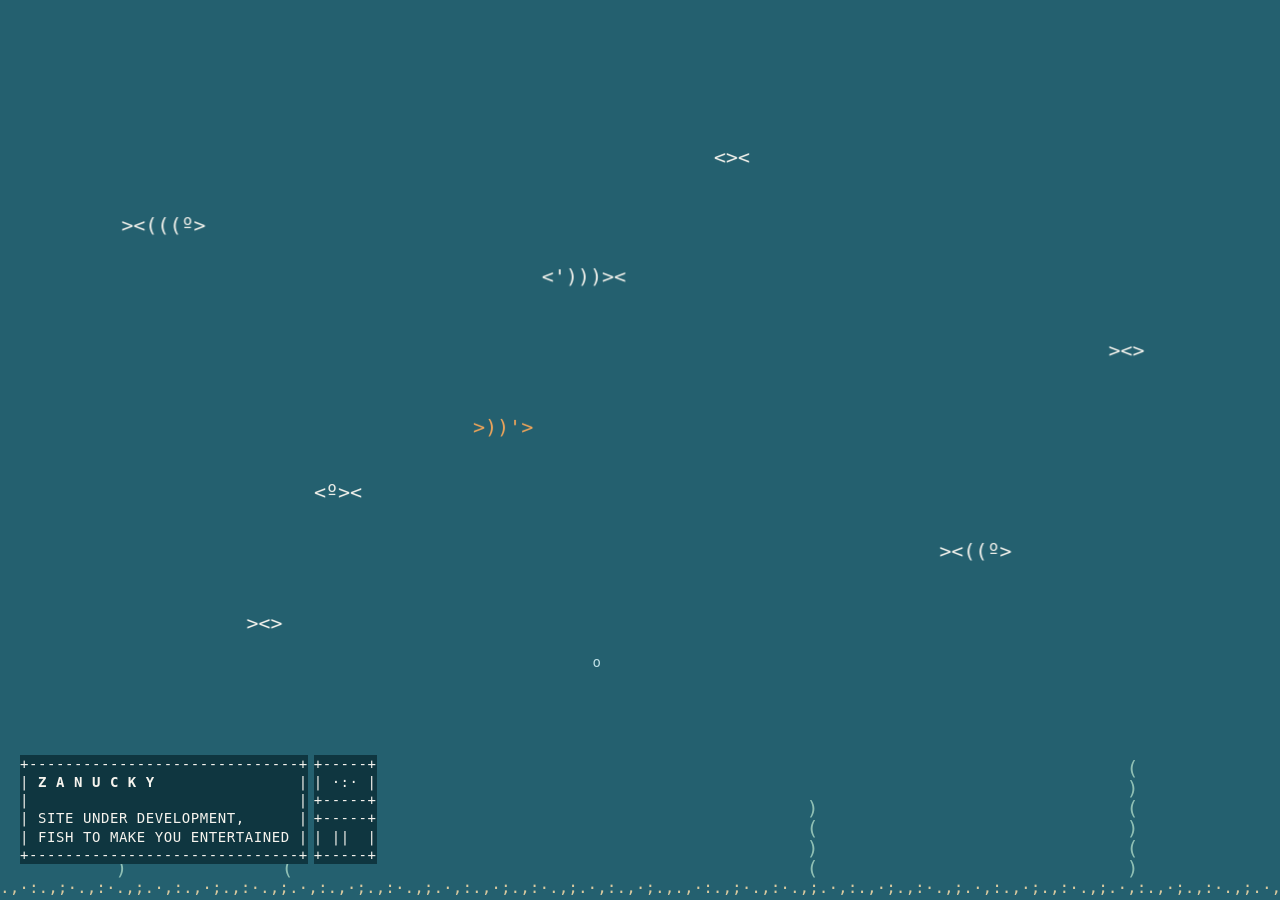
<file: index.html>
<!doctype html>
<html lang="en">
    <head>
        <meta charset="utf-8" />
        <meta name="viewport" content="width=device-width,initial-scale=1" />
        <meta
            name="description"
            content="Zanucky, technical PM and developer. The site is being rebuilt."
        />
        <meta name="theme-color" content="#24606f" />
        <title>Zanucky</title>
        <link rel="stylesheet" href="assets/css/style.css" />
        <script src="assets/js/main.js" defer></script>
    </head>
    <body>
        <main
            class="tank"
            id="tank"
            role="img"
            aria-label="An ASCII aquarium with fish swimming"
        >
            <span class="fish" style="left: 8%; top: 24%">&gt;&lt;(((º&gt;</span>
            <span class="fish" style="left: 58%; top: 16%">&gt;&lt;&gt;</span>
            <span class="fish koi" style="left: 34%; top: 46%">&gt;))'&gt;</span>
            <span class="fish" style="left: 72%; top: 60%">&gt;&lt;((º&gt;</span>
            <span class="fish" style="left: 16%; top: 68%">&gt;&lt;&gt;</span>
            <span class="fish" style="left: 44%; top: 30%">&gt;&lt;((('&gt;</span>
            <span class="fish" style="left: 84%; top: 38%">&gt;&lt;&gt;</span>
            <span class="fish" style="left: 26%; top: 54%">&gt;&lt;º&gt;</span>
            <span class="weed" style="left: 9%">)
(
)
(
)</span>
            <span class="weed" style="left: 22%">(
)
(</span>
            <span class="weed" style="left: 63%">)
(
)
(</span>
            <span class="weed" style="left: 88%">(
)
(
)
(
)</span>
            <span class="sand">.,·:.,;·.,:·.,;.·,:.,·;.,:·.,;.·,:.,·;.,:·.,;.·,:.,·;.,:·.,;.·,:.,·;.,.,·:.,;·.,:·.,;.·,:.,·;.,:·.,;.·,:.,·;.,:·.,;.·,:.,·;.,:·.,;.·,:.,·;.,.,·:.,;·.,:·.,;.·,:.,·;.,:·.,;.·,:.,·;.,:·.,;.·,:.,·;.,:·.,;.·,:.,·;.,.,·:.,;·.,:·.,;.·,:.,·;.,:·.,;.·,:.,·;.,:·.,;.·,:.,·;.,:·.,;.·,:.,·;.,</span>
        </main>
        <footer class="card">
            <div>
                <h1 class="sr-only">Zanucky</h1>
                <p class="sr-only">
                    Site under development, fish to make you entertained.
                </p>
                <pre aria-hidden="true">+------------------------------+
| <b>Z A N U C K Y</b>                |
|                              |
| SITE UNDER DEVELOPMENT,      |
| FISH TO MAKE YOU ENTERTAINED |
+------------------------------+</pre>
            </div>
            <div class="tools">
                <button
                    type="button"
                    id="feed"
                    title="Fish food (1)"
                    aria-label="Feed the fish"
                    aria-keyshortcuts="1"
                ><pre aria-hidden="true">+-----+
| ·:· |
+-----+</pre></button>
                <button
                    type="button"
                    id="toggle"
                    title="Pause (2)"
                    aria-label="Pause the fish"
                    aria-keyshortcuts="2"
                ><pre aria-hidden="true">+-----+
| <span id="toggle-icon">|| </span> |
+-----+</pre></button>
            </div>
        </footer>
    </body>
</html>
</file>
<file: assets/css/style.css>
:root {
    --water: #24606f;
    --deep: #0f3640;
    --fish: #f6f4ee;
    --koi: #f2a65a;
    --weed: #8fbfb4;
    --sand: #d9c99f;
    --mono: ui-monospace, "Cascadia Mono", Menlo, Consolas, monospace;
}
* {
    box-sizing: border-box;
}
html,
body {
    height: 100%;
}
body {
    margin: 0;
    overflow: hidden;
    background: var(--water);
    color: var(--fish);
    font: 1rem/1.6 var(--mono);
}

.tank {
    position: fixed;
    inset: 0;
    overflow: hidden;
    font: 1.25rem/1 var(--mono);
    white-space: pre;
}
.fish,
.bubble,
.food,
.weed,
.sand {
    position: absolute;
}
.fish {
    z-index: 1;
    will-change: transform;
}
.koi {
    color: var(--koi);
}
.bubble {
    color: #bfe0e6;
    font-size: 0.875rem;
}
.food {
    color: var(--sand);
}
.weed {
    bottom: 22px;
    color: var(--weed);
}
.sand {
    right: 0;
    bottom: 4px;
    left: 0;
    color: var(--sand);
    font-size: 1rem;
}

/* The card and its tools are drawn as plain-text boxes, so every line must stay the same width. */
.card {
    position: fixed;
    z-index: 2;
    bottom: 36px;
    left: 20px;
    display: flex;
    gap: 6px;
    font-size: clamp(0.75rem, 3.4vw, 0.875rem);
}
pre {
    margin: 0;
    font: inherit;
    line-height: 1.3;
    letter-spacing: 0.04em;
    text-transform: uppercase;
}
.card > div > pre {
    background: var(--deep);
}
.tools {
    display: grid;
    align-content: space-between;
}
button {
    padding: 0;
    border: 0;
    color: var(--fish);
    background: var(--deep);
    font: inherit;
    cursor: pointer;
}
button:hover {
    color: var(--koi);
}
button:active {
    transform: translateY(1px);
}
/* Focus inverts the box instead of drawing an outline that never lines up with the text frame. */
button:focus-visible {
    outline: none;
    color: var(--deep);
    background: var(--fish);
}
.sr-only {
    position: absolute;
    width: 1px;
    height: 1px;
    overflow: hidden;
    clip-path: inset(50%);
    white-space: nowrap;
}
</file>
